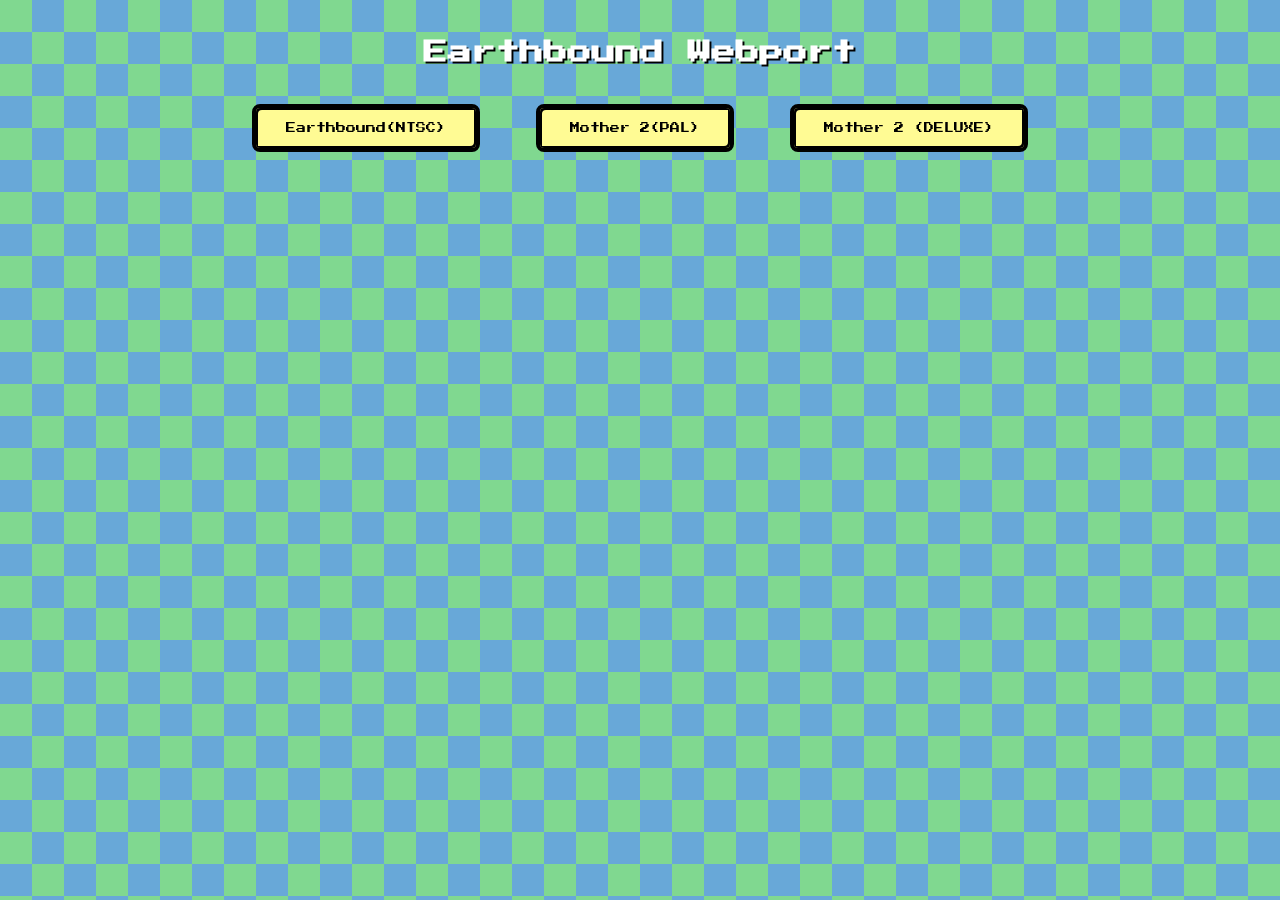
<file: index.html>
<!DOCTYPE html>
<html lang="en">
<head>
<meta charset="UTF-8" />
<title>Earthbound Webport</title>
<link rel="icon" href="favicon.ico" type="image/x-icon">
<link rel="stylesheet" href="styles.css">
</head>
<body>
<h1>Earthbound Webport</h1>
<button class="button" onclick="location.href='./EB/index.html'">Earthbound(NTSC)</button>
<button class="button" onclick="location.href='./M2/index.html'">Mother 2(PAL)</button>
<button class="button" onclick="location.href='./M2D/index.html'">Mother 2 (DELUXE)</button>
</body>
</html>
</file>
<file: styles.css>
@font-face {
  font-family: 'Press Start 2P';
  font-style: normal;
  font-weight: 400;
  font-display: swap;
  src: url(font.woff2) format('woff2');
  unicode-range: U+0000-00FF, U+0131, U+0152-0153, U+02BB-02BC, U+02C6, U+02DA, U+02DC, U+0304, U+0308, U+0329, U+2000-206F, U+20AC, U+2122, U+2191, U+2193, U+2212, U+2215, U+FEFF, U+FFFD;
}
  body {
    margin: 0;
    padding: 0;
    background-color: #8fc3ff; /* Sky blue similar to Earthbound's background */
    font-family: 'Press Start 2P', cursive;
    text-align: center;
    color: #fff;
    background-color: #80d890;
  background-size: 4rem 4rem;
  background-position: 0 0, 2rem 2rem;
  background-image: 
    linear-gradient(
      45deg,
      #68a8d8 25%,
      transparent 25%,
      transparent 75%,
      #68a8d8 75%,
      #68a8d8
    ),
    linear-gradient(
      45deg,
      #68a8d8 25%,
      transparent 25%,
      transparent 75%,
      #68a8d8 75%,
      #68a8d8
    );

  }

  /* Background with pixel art style (optional: add a pixel art background image here) */
  body::before {
    content: "";
    position: fixed;
    top: 0; left: 0;
    width: 100%; height: 100%;

    background-repeat: repeat;
    opacity: 0.2;
    z-index: -1;
  }

  h1 {
    font-size: 24px;
    margin-top: 40px;
    margin-bottom: 20px;
    text-shadow: 2px 2px #000;
  }

  /* Button styles inspired by Earthbound's UI */
  .button {
    background-color: #fffb94; /* Pale yellow, Earthbound style */
    border: 4px solid #000;
    border-radius: 8px;
    padding: 15px 30px;
    margin: 20px;
    font-family: 'Press Start 2P', cursive;
    font-size: 10px;
    cursor: pointer;
    box-shadow: inset -2px -2px 0 #000, inset 2px 2px 0 #000;
    transition: all 0.2s;
  }

  .button:hover {
    background-color: #ffe58d;
    transform: scale(1.05);
  }
</file>
